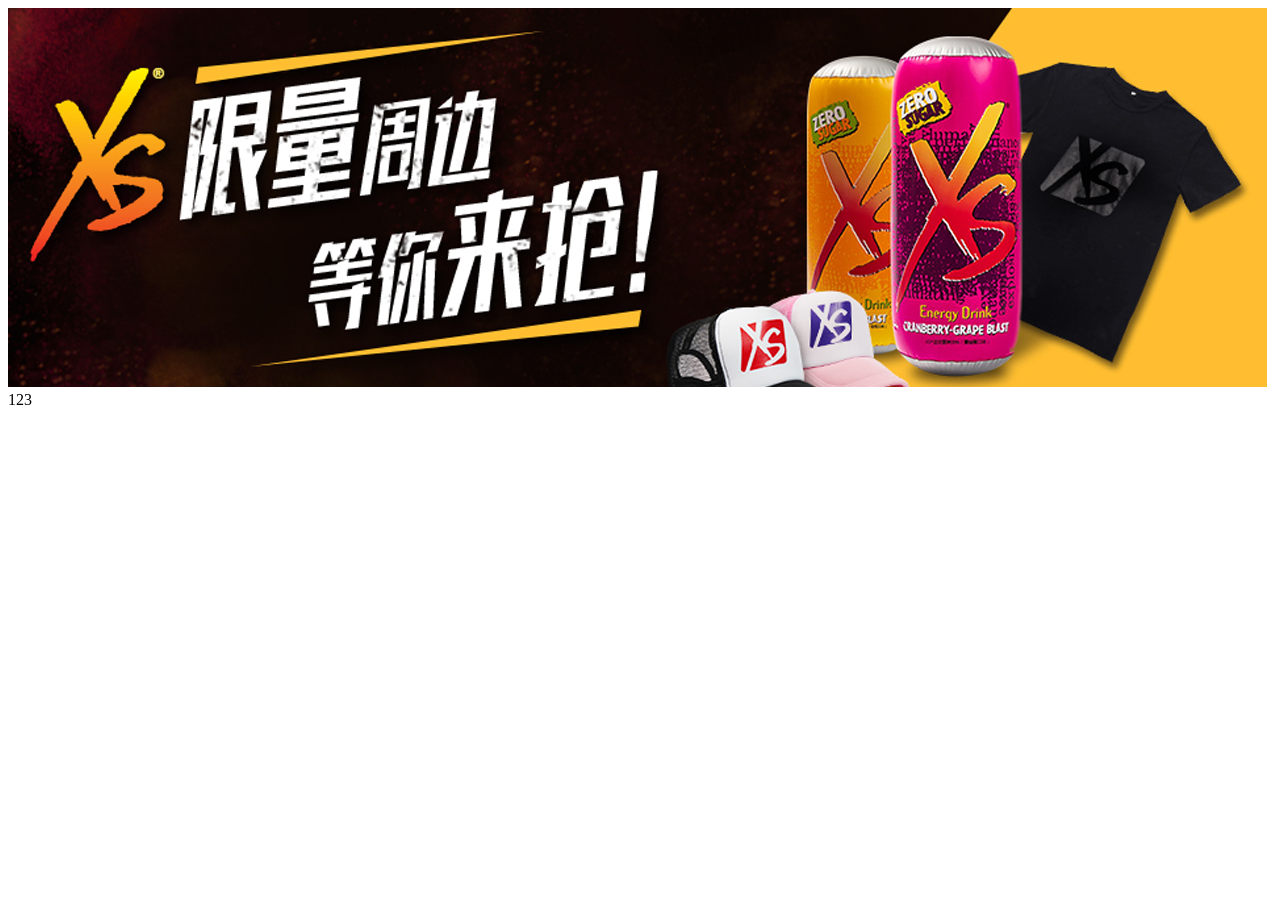
<file: front/index.html>
<!DOCTYPE html>
<html lang="en">
<head>
    <meta charset="UTF-8">
    <meta name="viewport" content="width=device-width, initial-scale=1.0">
    <title>Document</title>
</head>
<body>
    <image src="./img/bg.png">123</image>
</body>
</html>
</file>
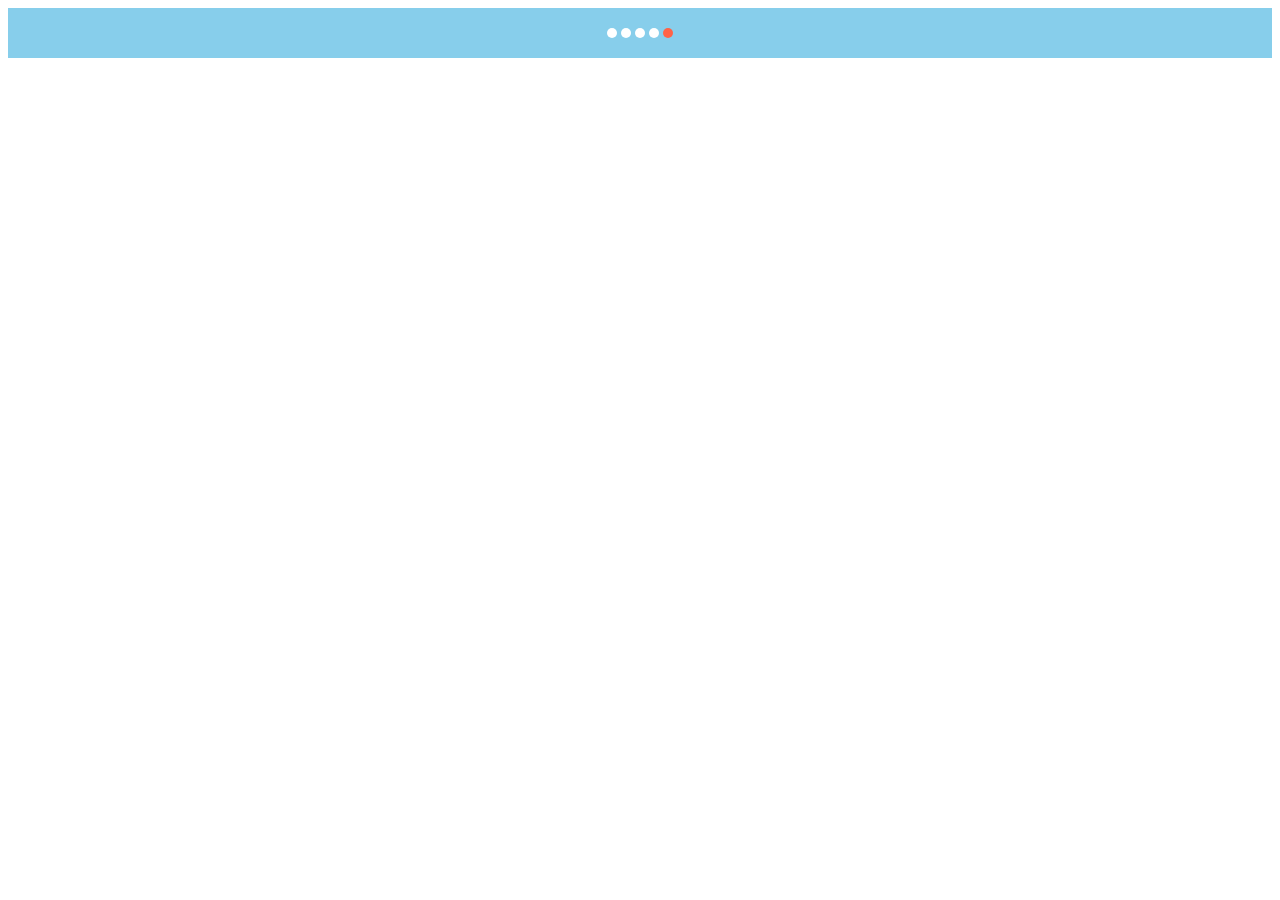
<file: front/test1.html>
<!DOCTYPE html>
<html lang="en">
<head>
    <meta charset="UTF-8">
    <title>Title</title>
    <style>

    </style>
</head>
<style>
    .button {
        height: 50px;
        background-color: skyblue;
        text-align: center;
        /* 去掉span间间隙 */
        font-size: 0px;
        /* 元素水平居中 */
        line-height: 50px;
    }
    .button span {
        /* 行内块元素 */
        display: inline-block;
        width: 10px;
        height: 10px;
        background-color: #fff;
        /* 上下 0  左右 2px */
        margin: 0px 2px;
        /* 垂直居中 */
        vertical-align: middle;
        /* 圆角 */
        border-radius: 50%;
    }
    .button .current {
        background-color: tomato;
    }
</style>
<body>
<div class="button">
    <span></span>
    <span></span>
    <span></span>
    <span></span>
    <span class="current"></span>
</div>
</body>
</html>
</file>
